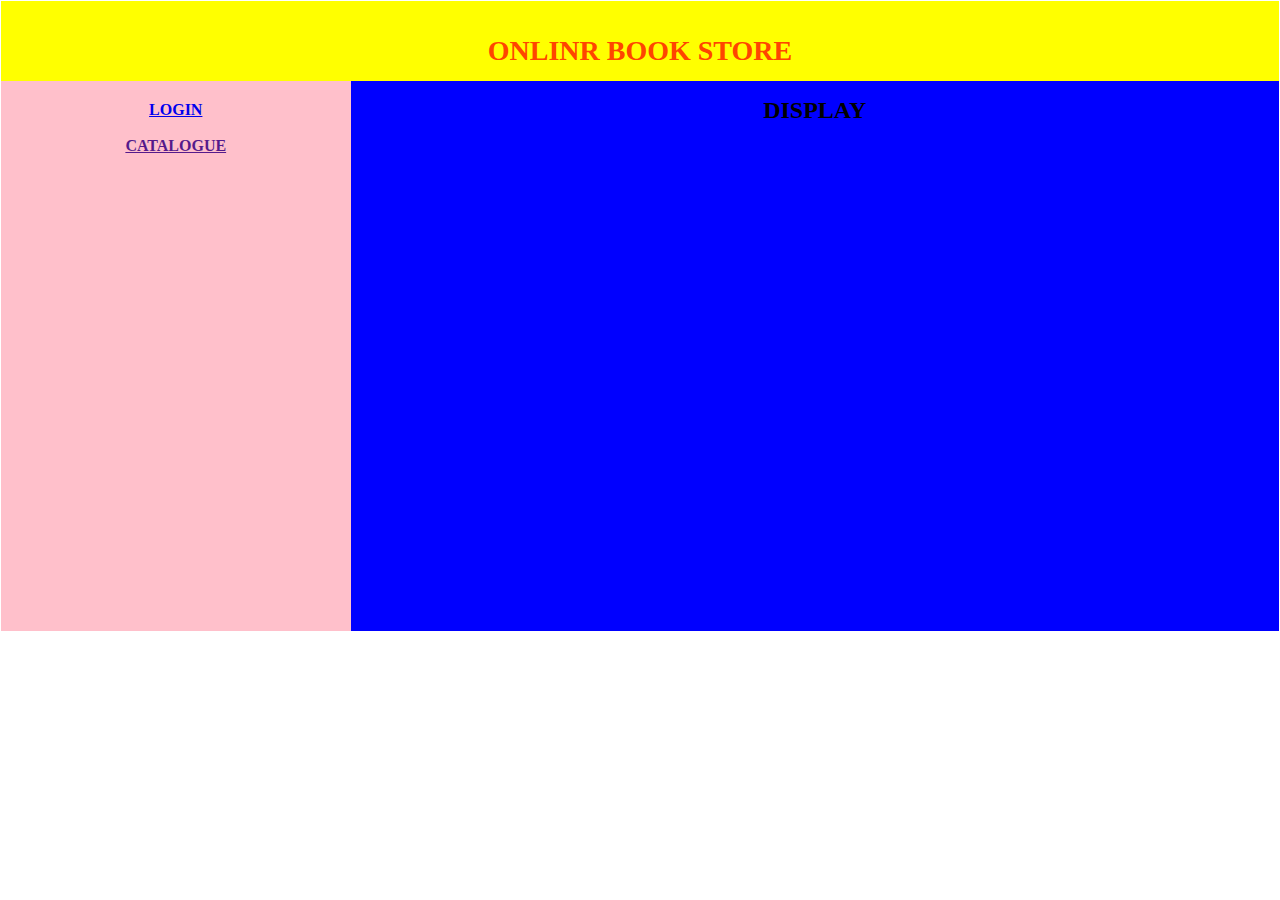
<file: HTML/experimenr1.1.html>
<!DOCTYPE html>
<html lang="en">
<head>
    <meta charset="UTF-8">
    <meta name="viewport" content="width=device-width, initial-scale=1.0">
    <title>Document</title>
</head>
<body style="margin: 1px">
    <div style="background-color:yellow; height:80px; text-align:center; line-height:100px; font-size:28px; font-weight:bold;">
       <font style="color: orangered;"><b>ONLINR BOOK STORE</b></font>
    </div>
    <div  style="display: flex;height:550px">
    <div style=" width:25% ;background:pink ;padding: 20px;" valign=" top"align="center">
        <a href="experiment1.html"><b>LOGIN</b></a><br><br>
    <a href=""><b>CATALOGUE</b></a>
    </div>
<div style="background-color: blue;width:75%">
    <p align="center" padding="40px"><b><font size="5">DISPLAY</font></b></p><br>
</div>
</div>
</body>
</html>
</file>
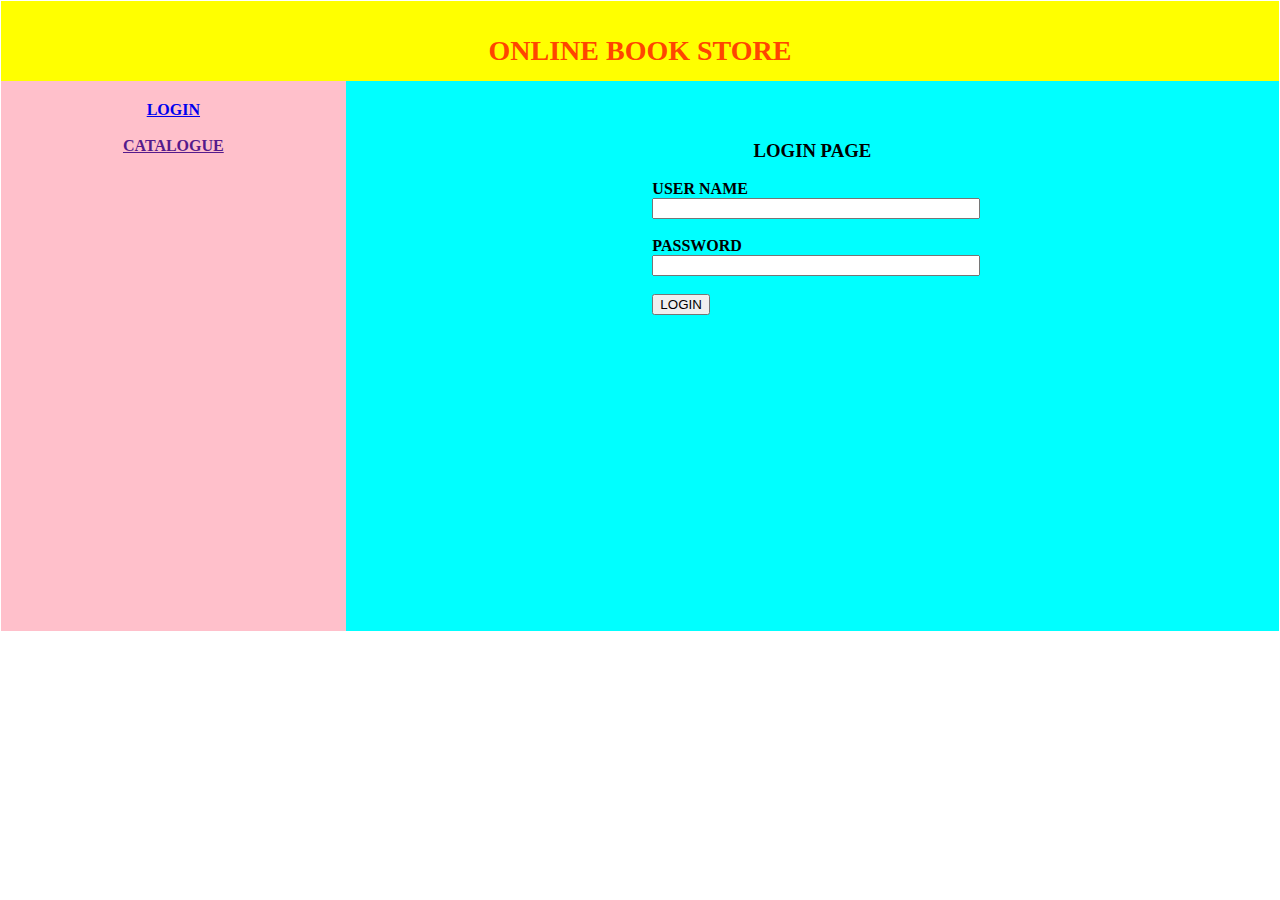
<file: HTML/experiment1.2.html>
<!DOCTYPE html>
<html>
<head>
    <title>Online Book Store</title>
</head>
<body style="margin: 1px; ">

    <!-- Header -->
    <div style="background-color:yellow; height:80px; text-align:center; line-height:100px; font-size:28px; font-weight:bold;">
       <font style="color: orangered;"><b>ONLINE BOOK STORE</b></font>
    </div>

    <!-- Main Content -->
    <div style="display:flex; height:550px;">

        <!-- Left Menu -->
        <div style="width:25%; background-color:pink; padding:20px;" valign="top" align="center">
            <a href="experiment1.html"><b>LOGIN</b></a><br><br>
            <a href=""><b>CATALOGUE</b></a>
        </div>

        <!-- Right Content -->
        <div style="width: 70%; background-color:cyan; padding:40px;">
            <h3 style="text-align:center;">LOGIN PAGE</h3>

            <form style="width:320px; margin: auto">
                <label><b>USER NAME </b></label><br>
                <input type="text" style="width:100%;"><br><br>

                <label> <b>PASSWORD </b></label><br>
                <input type="password" style="width:100%;"><br><br>

                <input type="submit" value="LOGIN">
            </form>
        </div>

    </div>

</body>
</html>
</file>
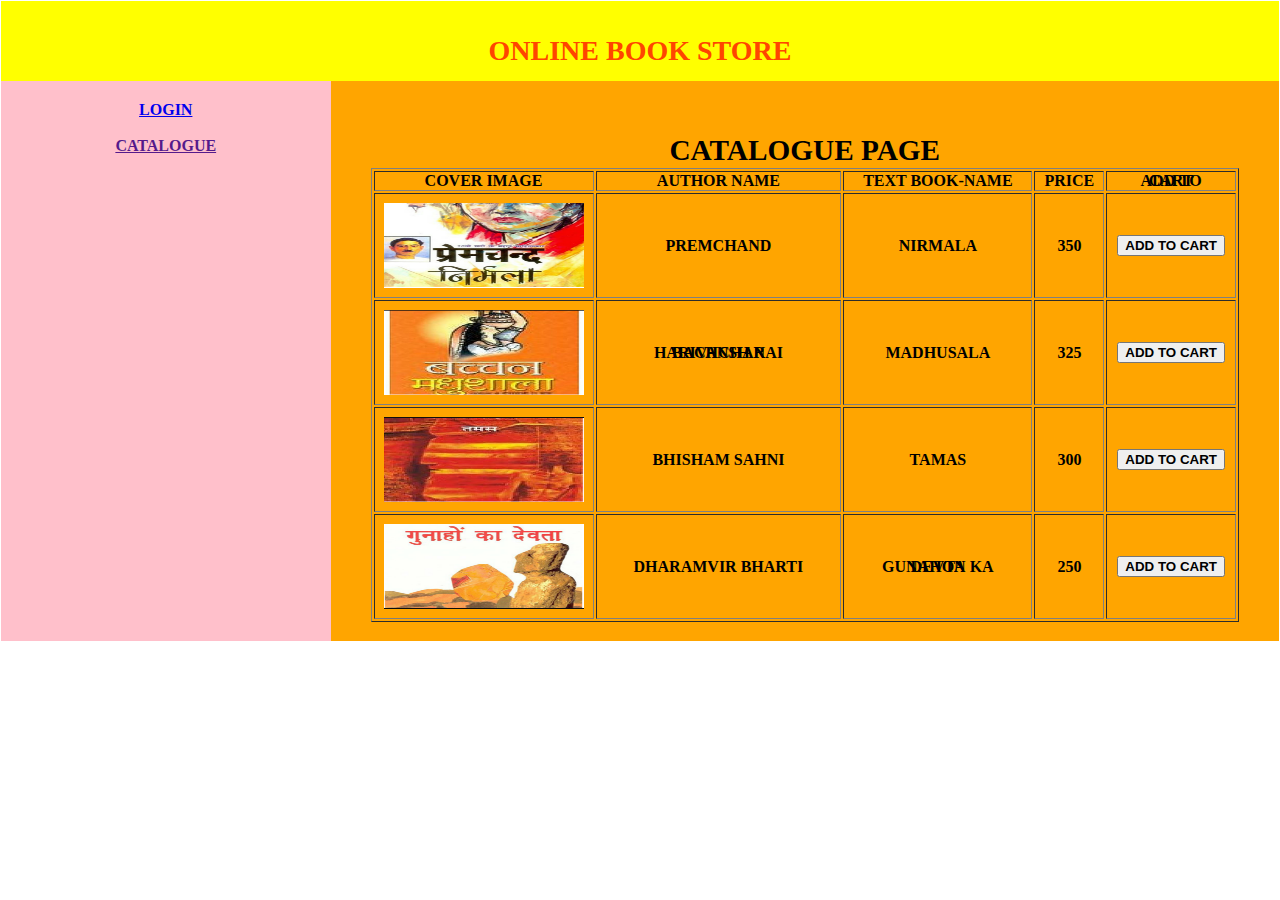
<file: HTML/experiment1.3.html>
<!DOCTYPE html>
<html lang="en">
<head>
    <meta charset="UTF-8">
    <meta name="viewport" content="width=device-width, initial-scale=1.0">
    <title>Document</title>
</head>
<body style="margin: 1px;">
    <div style="background-color: yellow;height: 80px;line-height: 100px;font-size: 28px;"align="center" padding="10px">
        <font style="color: orangered;"><b>ONLINE BOOK STORE</b></font>
    </div>
    <div style="display: flex;height:560px">
        <div style="background-color: pink;width:25%; text-align:center;padding: 20px;"valign="top">
            <a href="experiment1.2.html"><b>LOGIN</b></a><br><br>
            <a href=""><b>CATALOGUE</b></a>
        </div>
        <div style="background-color: orange;width:75%;text-align:center;padding:40px ;line-height: 0px;" valign="top">
            <font style="color: black;font-size :25px;"><b>
                <h3 style="margin-bottom: 15px;vertical-align:top;">CATALOGUE PAGE</h3>
            </b></font><br><br><br><br><br>

            <table border="1"width=100% cellpadding="9"align="center"valign="middle">
                 <tr><th><b>COVER IMAGE</b> </th>
                <th><b>AUTHOR NAME</b> </th>
                <th><b>TEXT BOOK-NAME</b> </th>
                <th><b>PRICE</b> </th>
                <th><b>ADD TO CART</b> </th>
                </tr>
                <tr>
                    <td><img src="/Notes/pic1.png" alt="Cover Image" width="200px" height="85px"></td>
                    <td><b>PREMCHAND</b></td>
                    <td><b>NIRMALA</b></td>
                    <td><b>350</b></td>
                    <td><button><b>ADD TO CART</b></button></td>
                </tr>
                <tr>
                    <td><img src="/Notes/pic2.png" alt="Cover Image" width="200px" height="85px"></td>
                    <td><b>HARIVANSH RAI BACHCHAN</b></td>
                    <td><b>MADHUSALA</b></td>
                    <td><b>325</b></td>
                    <td><button><b>ADD TO CART</b></button></td>
                </tr>
                <tr>
                    <td><img src="/Notes/pic3.png" alt="Cover Image" width="200px" height="85px"></td>
                    <td><b>BHISHAM SAHNI</b></td>
                    <td><b>TAMAS</b></td>
                    <td><b>300</b></td>
                    <td><button><b>ADD TO CART</b></button></td>
                </tr>
                <tr>
                    <td><img src="/Notes/pic4.png" alt="Cover Image" width="200px" height="85px"></td>
                    <td><b>DHARAMVIR BHARTI</b></td>
                    <td><b>GUNAHON KA DEVTA</b></td>
                    <td><b>250</b></td>
                    <td><button><b>ADD TO CART</b></button></td>
                </tr>
            </table>

        </div>
        
    </div>
    
</body>
</html>
</file>
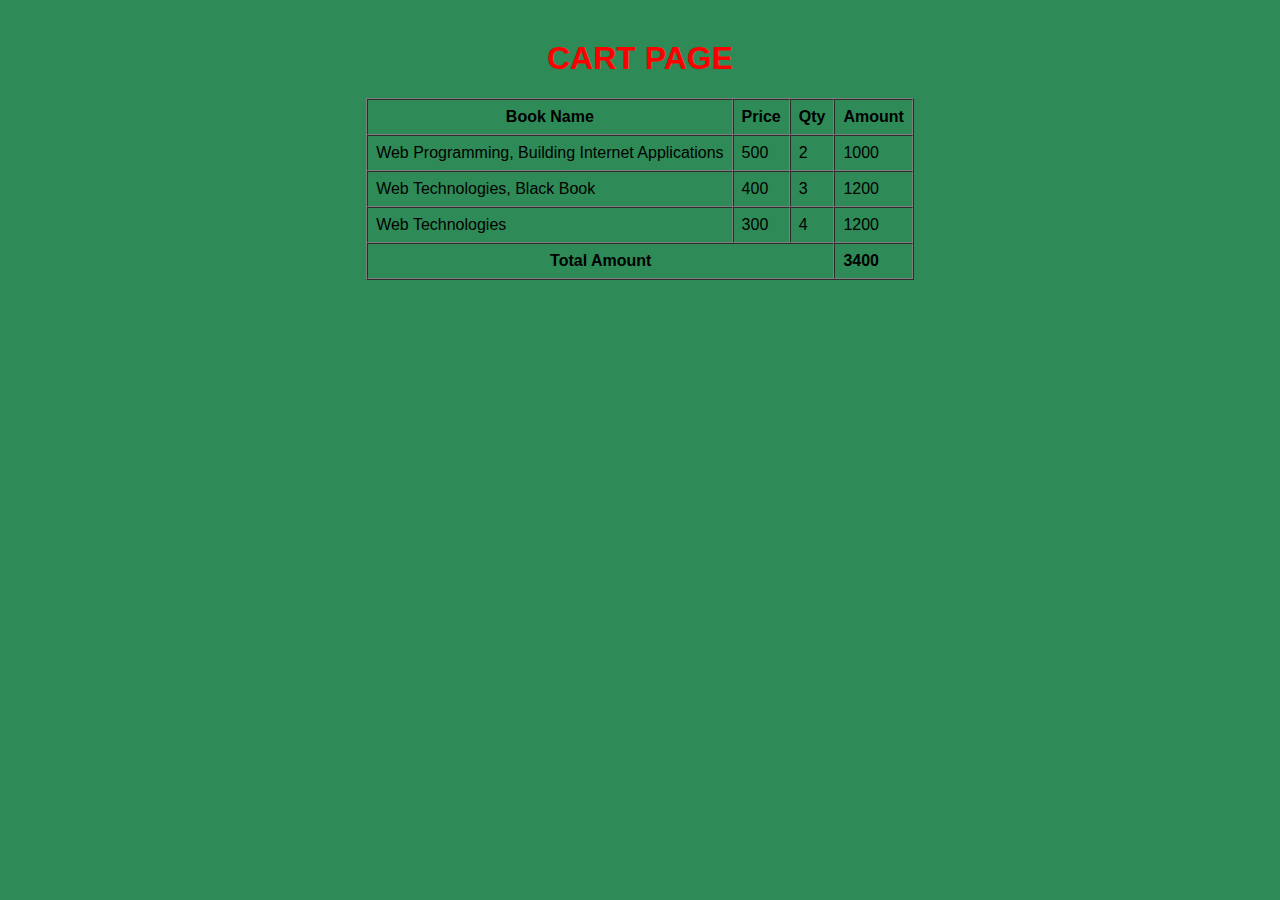
<file: HTML/experiment2.1.html>
<!DOCTYPE html>
<html>
<head>
    <title>Cart Page</title>
</head>
<body style="margin:0; background-color:#2e8b57; font-family:Arial;">

  <center>
        <h1 style="color:red; margin-top:40px;">CART PAGE</h1>

       <table border="1" cellpadding="8"cellspacing="0"  style="color:black;">
            <tr>
                <th>Book Name</th>
                <th>Price</th>
                <th>Qty</th>
                <th>Amount</th>
            </tr>

            <tr>
                <td>Web Programming, Building Internet Applications</td>
                <td>500</td>
                <td>2</td>
                <td>1000</td>
            </tr>

            <tr>
                <td>Web Technologies, Black Book</td>
                <td>400</td>
                <td>3</td>
                <td>1200</td>
            </tr>

            <tr>
                <td>Web Technologies</td>
                <td>300</td>
                <td>4</td>
                <td>1200</td>
            </tr>

            <tr>
                <td colspan="3" align="center"><b>Total Amount</b></td>
                <td><b>3400</b></td>
            </tr>
        </table>
    </center>
    </body>

</body>
</html>
</file>
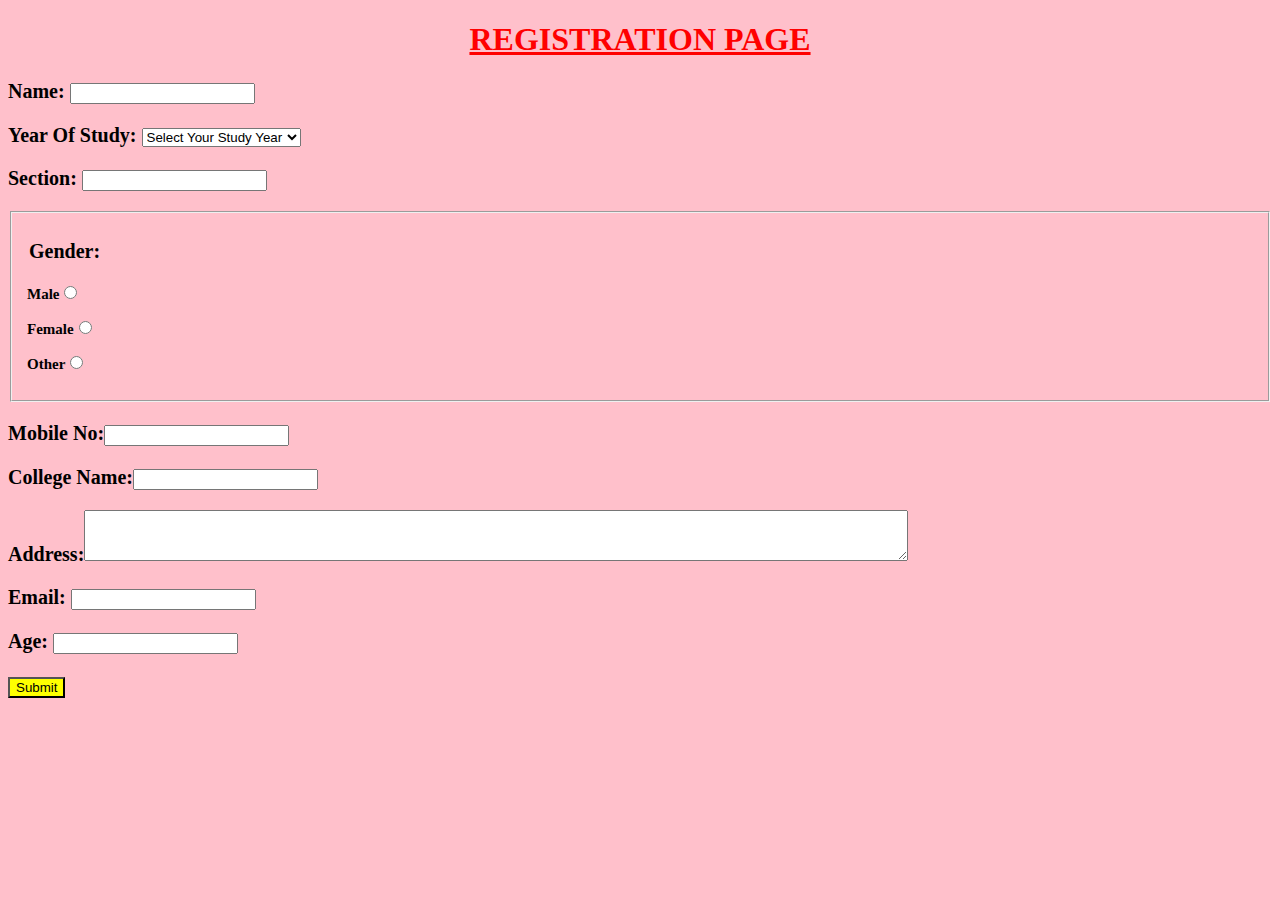
<file: HTML/Experiment2.2.html>
<!DOCTYPE html>
<html lang="en">
<head>
    <meta charset="UTF-8">
    <meta name="viewport" content="width=device-width, initial-scale=1.0">
    <title>Document</title>
</head>
<body style="background-color: pink;">
    <center>
        <h1 style="color: red;text-decoration:underline"><b>REGISTRATION PAGE</b></h1>
    </center>
    <form action="" style="font-size: 20px;">
        <p><b>Name: </b><input type="text" class="name"></p>
        <p><b>Year Of Study:  </b><select name="Year of study" id="year">
            <option value="select">Select Your Study Year</option>
            <option value="first">1 Year</option>
            <option value="second">2 Year</option>
            <option value="third">3 Year</option>
            <option value="forth">4 Year</option>
        </select></p>
        <p><b>Section: </b><input type="text"></p>
       <fieldset>
        <p><legend ><b>Gender: </b></legend></p>
        <p style="font-size: 15px;"><b>Male</b><input type="radio" name="gender"></p>
        <p style="font-size: 15px;"><b>Female</b><input type="radio"name="gender"></p>
        <p style="font-size: 15px;"><b>Other</b><input type="radio"name="gender"></p>
    </fieldset>
    <p><b>Mobile No:</b><input type="number"></p>
    <P><b>College Name:</b><input type="text"></P>
    <p><b>Address:</b><textarea name="address" id="address" rows="3" cols="100"></textarea></p>
<p><b>Email: </b><input type="email"></p>
<p><b>Age: </b><input type="number"></p>
<input type="submit" style="background-color: yellow;">


    </form>
</body>
</html>
</file>
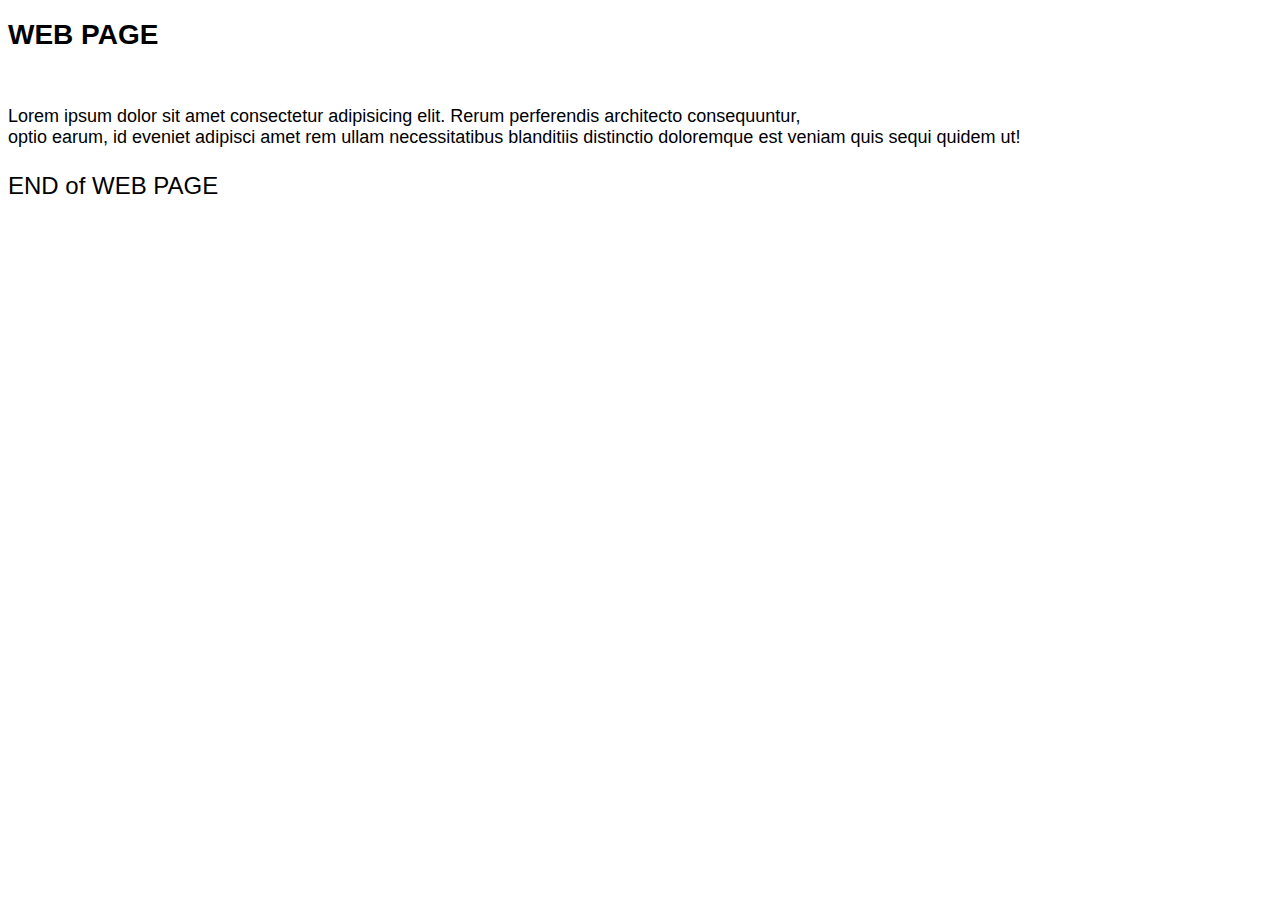
<file: HTML/experiment3.1.html>
<!DOCTYPE html>
<html lang="en">
<head>
    <meta charset="UTF-8">
    <meta name="viewport" content="width=device-width, initial-scale=1.0">
    <title>Document</title>
    <style> .head{font-size: 28px;font-family: 'Gill Sans', 'Gill Sans MT', Calibri, 'Trebuchet MS', sans-serif;}
    .P1{font-size: 18px;font-family: 'Franklin Gothic Medium', 'Arial Narrow', Arial, sans-serif;}    
    .end{font-size: x-large;font-family: Impact, Haettenschweiler, 'Arial Narrow Bold', sans-serif;}
</style>
</head>
<body>
    

    <h1 class="head">WEB PAGE</h1><br>
    <p class="P1">Lorem ipsum dolor sit amet consectetur
         adipisicing elit. Rerum perferendis architecto consequuntur, 
         <br>optio earum, id eveniet adipisci amet rem ullam necessitatibus
         blanditiis distinctio doloremque est veniam quis sequi quidem ut!</p>

         <p class="end">END of WEB PAGE</p>

    
   
  
</body>
</html>
</file>
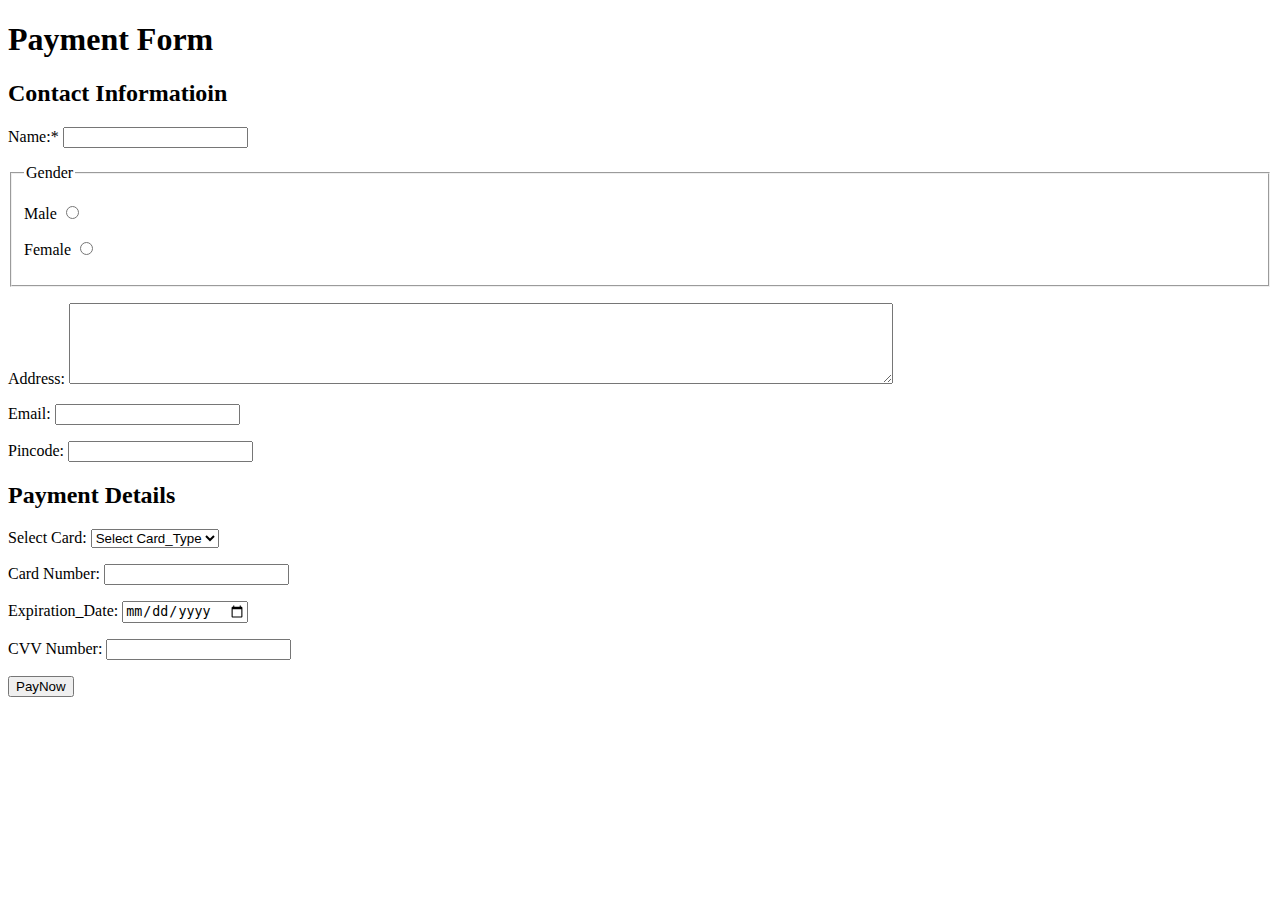
<file: HTML/payment.html>
<!DOCTYPE html>
<html lang="en">
<head>
    <meta charset="UTF-8">
    <meta name="viewport" content="width=device-width, initial-scale=1.0">
    <title>Payment Form</title>
</head>
<body>
    <form action="">
    <h1>Payment Form</h1>
    <h2>Contact Informatioin</h2>
    <p>Name:* <input type="text" name="name"required></p>
    <fieldset>
        <legend>Gender</legend>
    <p>Male <input type="radio" name="gender" id="male"required></p>
    <p>Female <input type="radio" name="gender" id="female"required></p>
</fieldset>
<p>Address: <textarea name="address" id="address" cols="100" rows="5"></textarea></p>
<p>Email: <input type="email" name="email" id="email"required></p>
<p>Pincode: <input type="number" name="pincode" id="pincode"required></p>
<h2>Payment Details</h2>
<p>Select Card: <select name="card type" id="card type" required>
    <option value="">Select Card_Type</option>
    <option value="Visa">Visa</option>
    <option value="Master Card">Master Card</option>
    <option value="Rupay">Rupay</option>
</select></p>
<p>Card Number: <input type="number" name="card_number" id="card_number"required></p>
<p>Expiration_Date: <input type="date" name="exp_date" id="exp_date"required></p>
<p>CVV Number: <input type="password" name="cvv_number" id="cvv_number"required></p>
<input type="submit" value="PayNow">

</form>
    
</body>
</html>
</file>
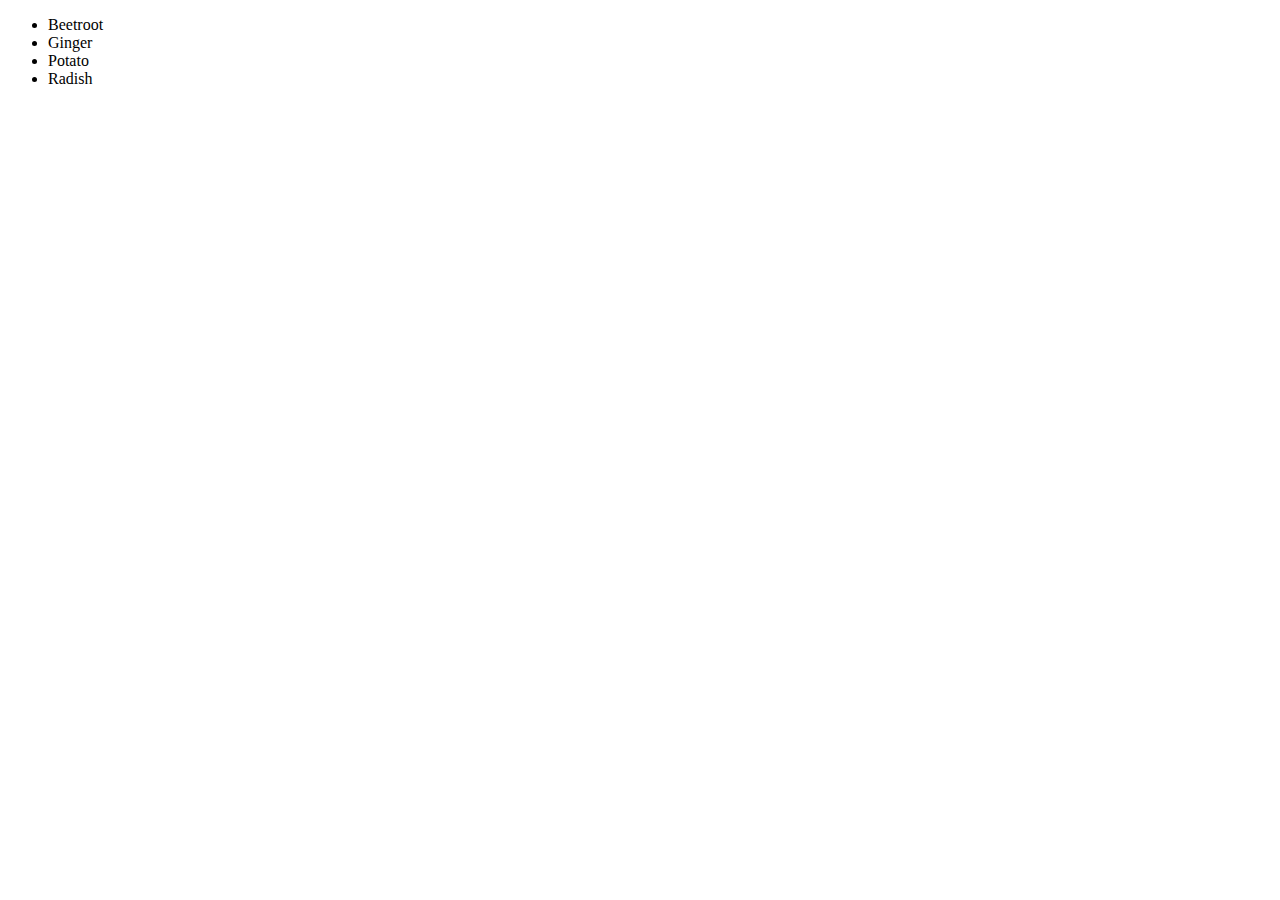
<file: HTML/temp.html>
<!DOCTYPE html> 
<html> 
<head> 
<title>HTML Unordered List</title> 
</head> 
<body> 
   <ul type="disc"> 
   <li>Beetroot</li> 
   <li>Ginger</li> 
   <li>Potato</li> 
   <li>Radish</li> 
   </ul> 
</body> 
</html>
</file>
